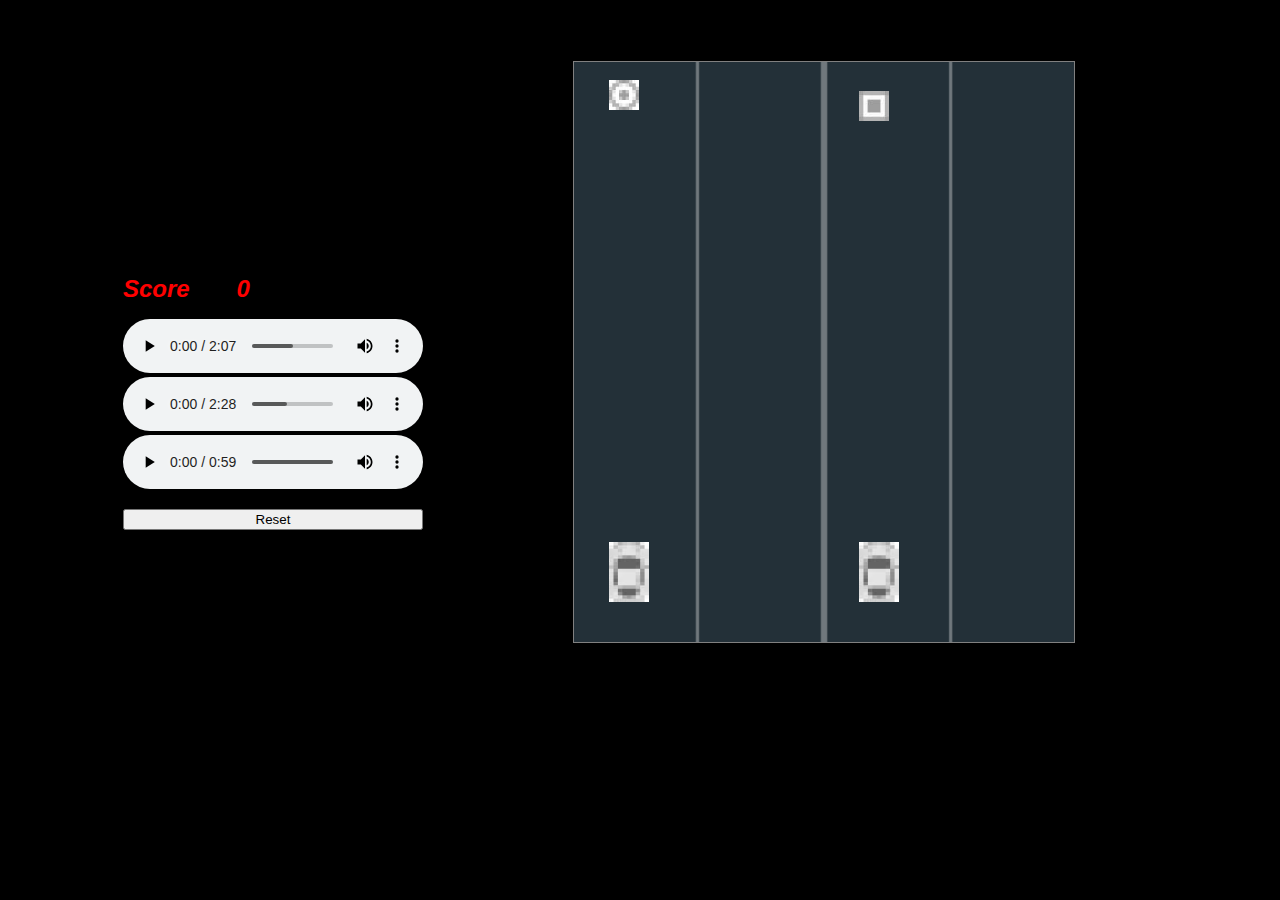
<file: index.html>
<!DOCTYPE html>
<html>
<head>
	<title>Game</title>
	<link rel="stylesheet" href="https://maxcdn.bootstrapcdn.com/bootstrap/3.3.6/css/bootstrap.min.css" integrity="sha384-1q8mTJOASx8j1Au+a5WDVnPi2lkFfwwEAa8hDDdjZlpLegxhjVME1fgjWPGmkzs7" crossorigin="anonymous">
	<link rel="stylesheet" type="text/css" href="style/style.css">

</head>
<body>
	<div id = "container">
		<div id = "audio">
			<h2> Score </h2>
			<h2 id = "scoreUpdate">0</h2>
			<ul>
				<li>
					<audio controls loop autoplay>
			  			<source src="sound/CG8oPo4GTqcT.128.mp3" type="audio/mp3"><br>
						<p>Your browser does not support the audio element.</p>
					</audio>
				</li>
				<li>
					<audio controls loop>
						<source src="sound/htxSBuJ589yc.128.mp3" type="audio/mp3"><br>				  			
						<p>Your browser does not support the audio element.</p>
					</audio>
				</li>
				<li>
					<audio controls loop>
						<source src="sound/sFX7fAUpzI8S.128.mp3" type="audio/mp3">
						<p>Your browser does not support the audio element.</p>
					</audio>
				</li>
			</ul>
			<button onclick="Reset()" class = "btn btn-danger" id = "resetBtn">Reset</button>
			
		</div>
		<canvas width="500px" height="580" id = "canvas"></canvas>
	</div>
	<script type="text/javascript" src = "js/script.js"></script>
</body>
</html>
</file>
<file: style/style.css>
body{
	background-color: black;
}

h2{
	margin-left: 40px;
	margin-top: -100px;
	font-family: Arial, Helvetica, sans-serif;
	font-style: italic; 
	display: inline;
	color: red;
}

#container{
	display: inline-block;
}

#audio{
	display: inline-block; 
	float: left;
	margin-top: 25%; 
	margin-left: 75px;
}

#canvas{
	float: right;
	display:inline-block; 
	border: 1px solid gray; 
	width: 500px; 
	height: 580px; 
	margin-top: 5%;
	margin-left: 150px;
	
}

#resetBtn{
	margin-left: 40px;
	width: 300px;
}
</file>
